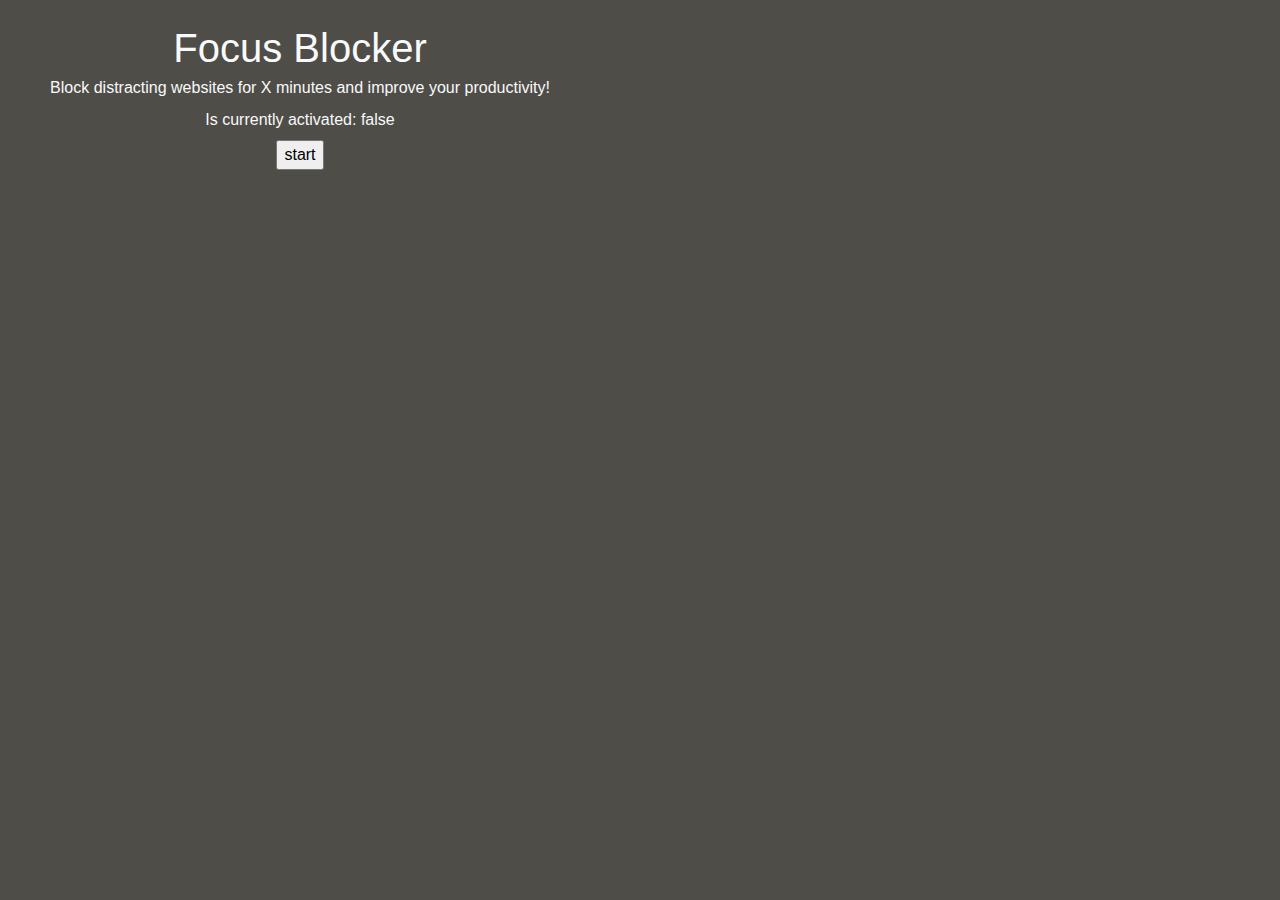
<file: BudgetManager/popup.html>
<!DOCTYPE html>
<html>
<html lang="en">
<head>
    <meta charset="UTF-8">
    <meta name="viewport" content="width=device-width, initial-scale=1.0">
    <meta http-equiv="X-UA-Compatible" content="ie=edge">
    <link rel="stylesheet"
          href="https://stackpath.bootstrapcdn.com/bootstrap/4.3.1/css/bootstrap.min.css"
          integrity="sha384-ggOyR0iXCbMQv3Xipma34MD+dH/1fQ784/j6cY/iJTQUOhcWr7x9JvoRxT2MZw1T"
          crossorigin="anonymous">
    <link rel="stylesheet"
          href="https://use.fontawesome.com/releases/v5.7.2/css/all.css"
          integrity="sha384-fnmOCqbTlWIlj8LyTjo7mOUStjsKC4pOpQbqyi7RrhN7udi9RwhKkMHpvLbHG9Sr"
          crossorigin="anonymous">
    <link rel="stylesheet" href="styles.css">
    <title>Focus Blocker</title>
</head>
<body>
<div class="container">

    <header class="text-center text-light my-4">
        <h1 class="mb-1">Focus Blocker</h1>
        <span class="mb-1">Block distracting websites for X minutes and improve your productivity!
        </span>
        <h2></h2>
        <span class="mb-2">Is currently activated: <span id="is_activated">false</span></span>
        <h3></h3>
        <input class="start_timer" type="submit" value="start"/>
    </header>
</div>


<script src="popup.js"></script>
</body>
</html>
</file>
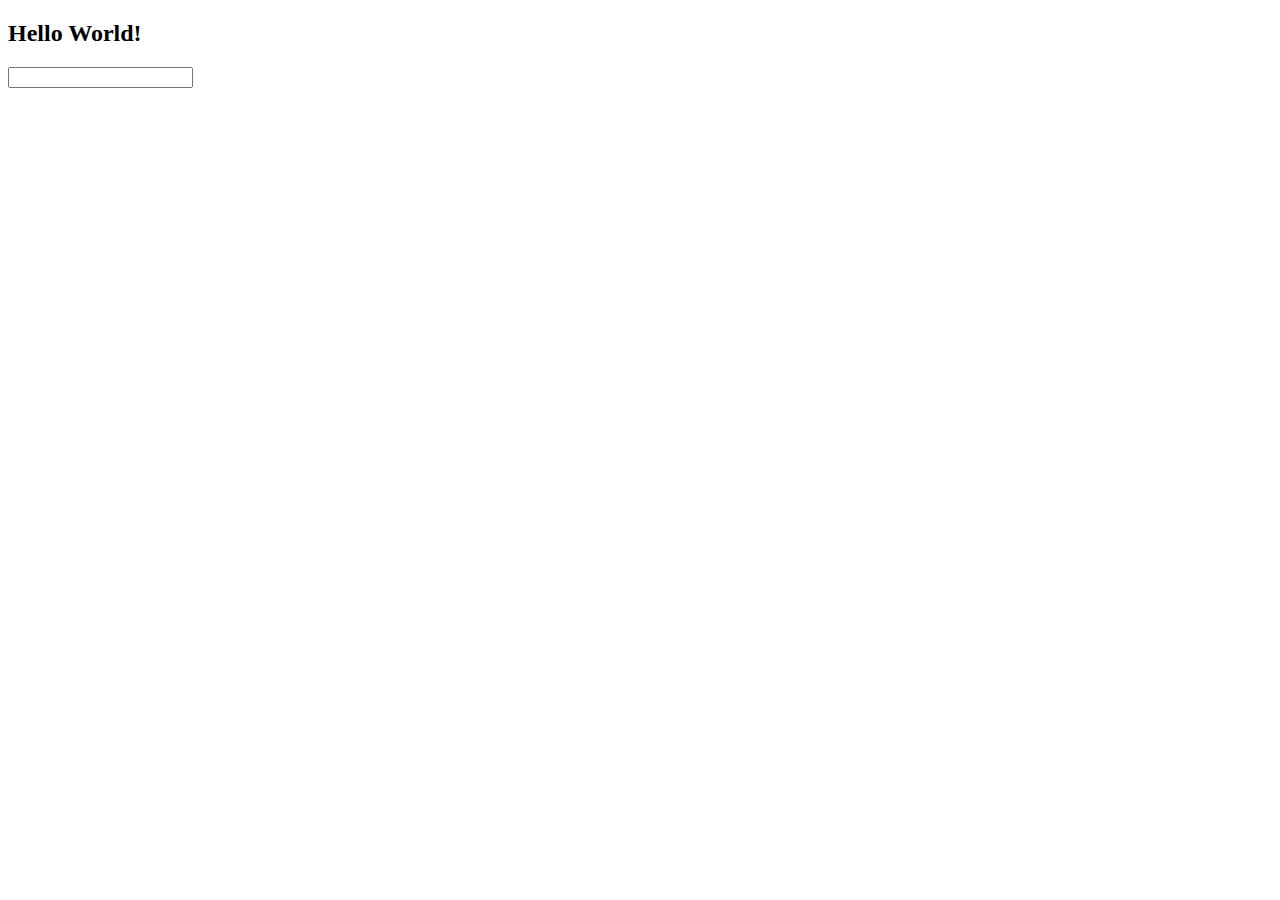
<file: HelloWorld/popup.html>
<!DOCTYPE html>

<html>
    <head>
        <title>Hello World</title>
        <script src="jquery-3.1.0.min.js">
            
        </script>
        <script src="popup.js">
            
        </script>
    </head>
    <body>
        <h2 id="greet">Hello World!</h2>
        <input id="name" type="text"/>
    </body>
</html>
</file>
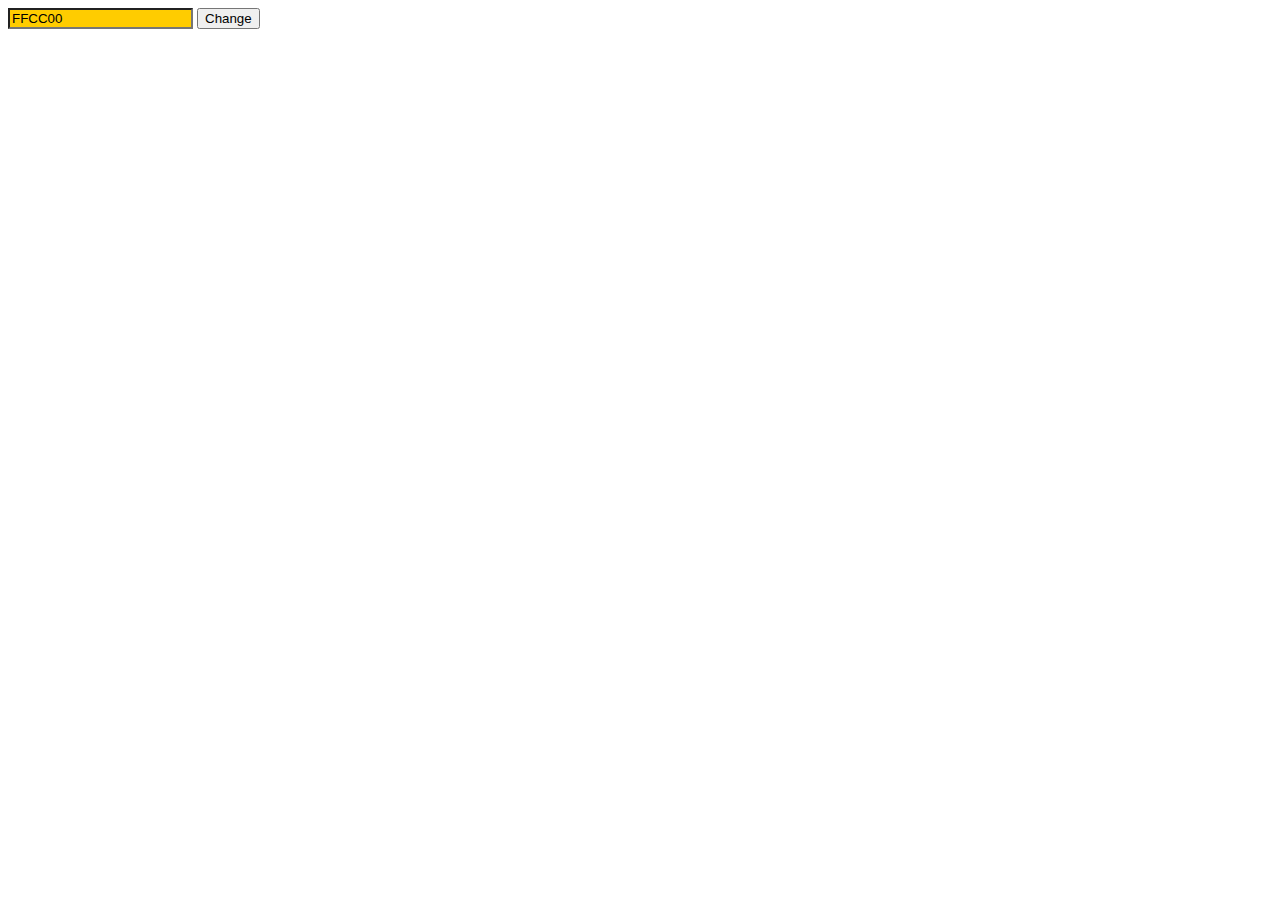
<file: PageFontStyle/popup.html>
<!DOCTYPE html>
<html>
    <head>
        <title>PageFontStyle</title>
        <script src="jquery-3.1.0.min.js"></script>
        <script src="popup.js"></script>
        <script src="jscolor.min.js"></script>
  </head>
  <style>
    body {
    min-width:250px;
    min-height:150px;
}
  </style>
  <body>
        <input id="fontColor" class="jscolor" value="FFCC00">
        <input type="submit" id="btnChange" value="Change"/>
  </body>
</html>
</file>
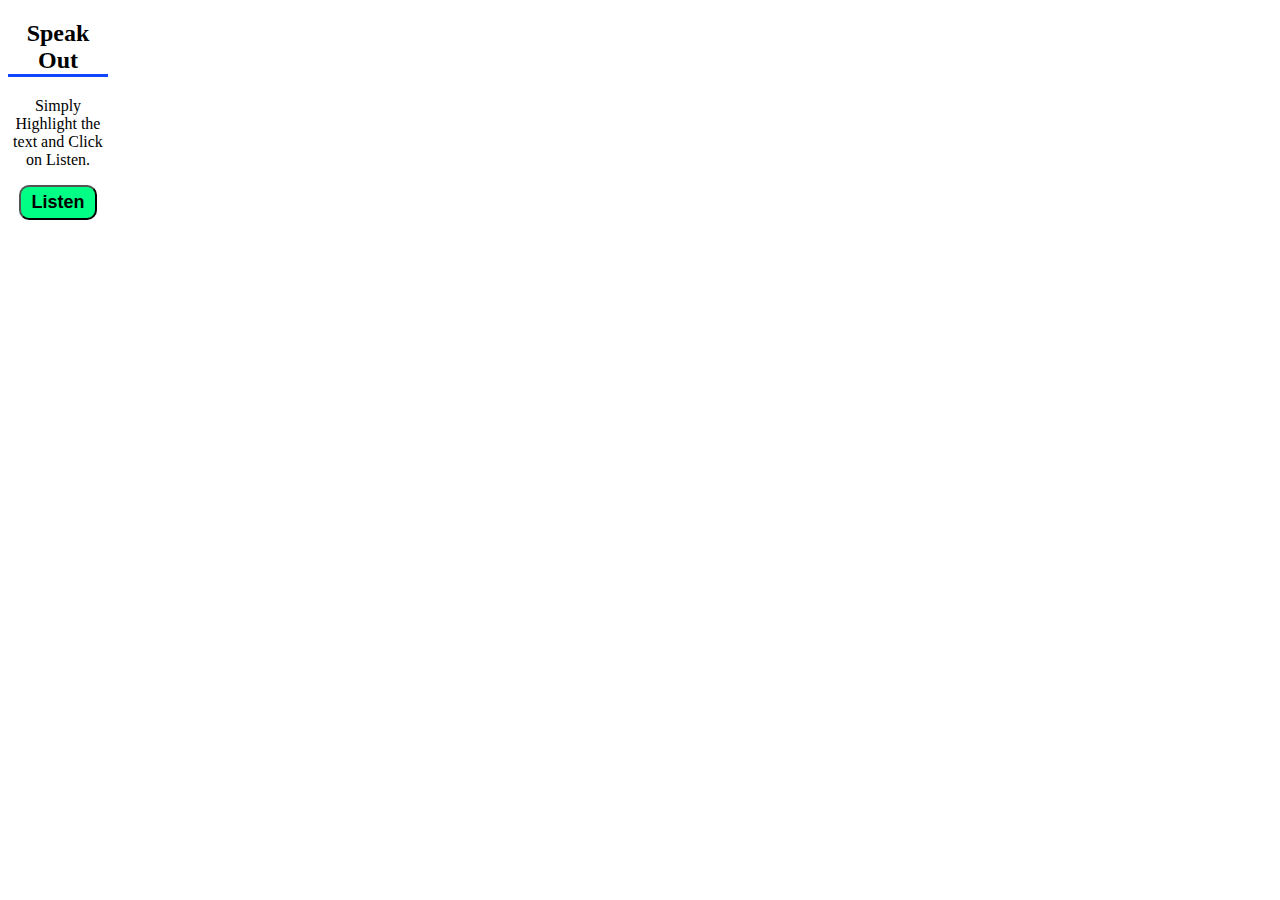
<file: Speak Out/popup.html>
<!DOCTYPE html>
<html lang="en">
<head>
    <meta charset="UTF-8">
    <meta name="viewport" content="width=device-width, initial-scale=1.0">
    <meta http-equiv="Content-Security-Policy" content="default-src * self blob: data: gap:; style-src * self 'unsafe-inline' blob: data: gap:; script-src * 'self' 'unsafe-eval' 'unsafe-inline' blob: data: gap:; object-src * 'self' blob: data: gap:; img-src * self 'unsafe-inline' blob: data: gap:; connect-src self * 'unsafe-inline' blob: data: gap:; frame-src * self blob: data: gap:;">
    <title>Speak Out</title>
    <script src="jquery-3.1.0.min.js"></script>
    <style>
        input{
            display: none;
        }
        body{
            width: 100px;
        }
        
        p{
            text-align: center;
            justify-content: center;
        }

        #greet{
            text-align: center;
            justify-content: center;
            border-bottom: 3px solid #1044ff;
        }

        #divbtn{
            display: flex;
            align-items: center;
            justify-content: center;
        }

        #event-button{
            margin: 0  auto;
            background-color: #00ff85;
            border-radius: 10px;
            padding-left: 10px;
            padding-right: 10px;
            padding-top: 5px;
            padding-bottom: 5px;
            font-size: 18px;
            font-weight: bold;
            font-family: 'Lucida Sans', 'Lucida Sans Regular', 'Lucida Grande', 'Lucida Sans Unicode', Geneva, Verdana, sans-serif;
        }
    </style>
    
</head>
<body>
    <h2 id="greet"> Speak Out </h2>
    <p>Simply Highlight the text and Click on Listen.</p>

    <div id="divbtn">
        <button id="event-button" > Listen </button>
    </div>
    
    
    <div id="output"></div>

   
    <script src="popup.js"></script>
   

</body>
</html>
</file>
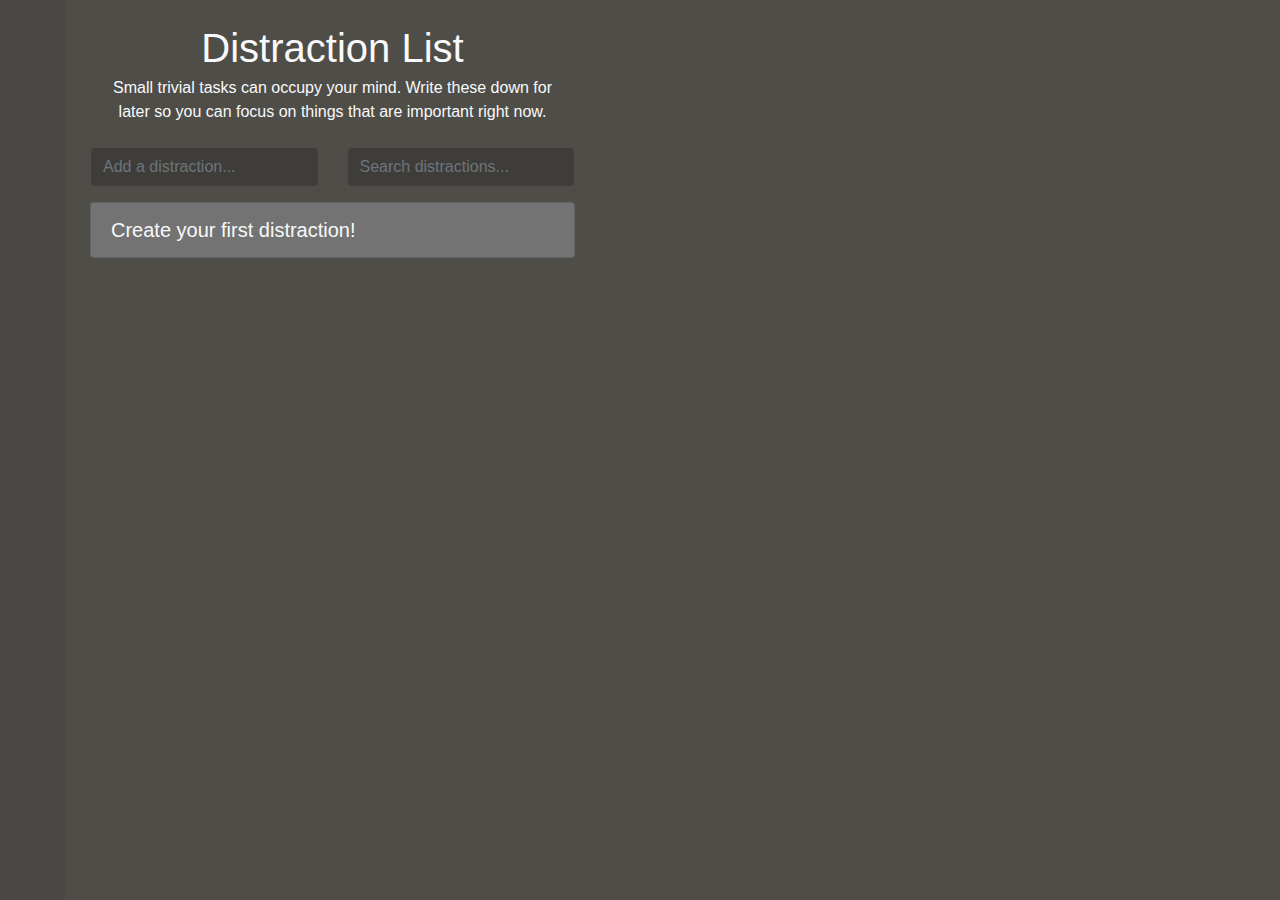
<file: chrome-extensions/combined/popup_distraction.html>
<html lang="en">
<head>
    <meta charset="UTF-8">
    <meta name="viewport" content="width=device-width, initial-scale=1.0">
    <meta http-equiv="X-UA-Compatible" content="ie=edge">
    <link rel="stylesheet"
          href="https://stackpath.bootstrapcdn.com/bootstrap/4.3.1/css/bootstrap.min.css"
          integrity="sha384-ggOyR0iXCbMQv3Xipma34MD+dH/1fQ784/j6cY/iJTQUOhcWr7x9JvoRxT2MZw1T"
          crossorigin="anonymous">
    <link rel="stylesheet"
          href="https://use.fontawesome.com/releases/v5.7.2/css/all.css"
          integrity="sha384-fnmOCqbTlWIlj8LyTjo7mOUStjsKC4pOpQbqyi7RrhN7udi9RwhKkMHpvLbHG9Sr"
          crossorigin="anonymous">
    <link rel="stylesheet" href="styles.css">
    <title>Distraction List</title>
</head>
<style>.fa-list {
    color: white
}</style>
<body>
<div class="sidenav">
    <a href="popup_timer.html"><i class="far fa-clock fa-lg"></i></a>
    <a href="popup_milestones.html"><i class="fas fa-bullseye fa-lg"></i></a>
    <a href="popup_distraction.html"><i class="fas fa-list fa-lg"></i></a>
    <a href="support.html"><i class="fas fa-question fa-lg"></i></a>
</div>
<div class="main">
    <div class="container">
        <header class="text-center text-light my-4 mx-3">
            <h1 class="mb-1">Distraction List</h1>
            <span class="mb-1">Small trivial tasks can occupy your mind.
                Write these down for later so you can focus on things that are important right now.</span>
        </header>
    </div>
    <div class="row">
        <div class="column ml-3">
            <div class="container text-center">
                <form class="add text-center">
                    <input class="form-control m-auto" type="text" name="add"
                           placeholder="Add a distraction..."/>
                </form>
            </div>
        </div>
        <div class="column mr-3">
            <div class="container text-center">
                <form class="search text-center">
                    <input class="form-control m-auto" type="text" name="search"
                           placeholder="Search distractions..."/>
                </form>
            </div>
        </div>
    </div>
    <div class="container mb-4">
        <ul class="list-group todos mx-auto text-light"></ul>
    </div>
</div>
<script src="popup_distraction.js"></script>
</body>
</html>
</file>
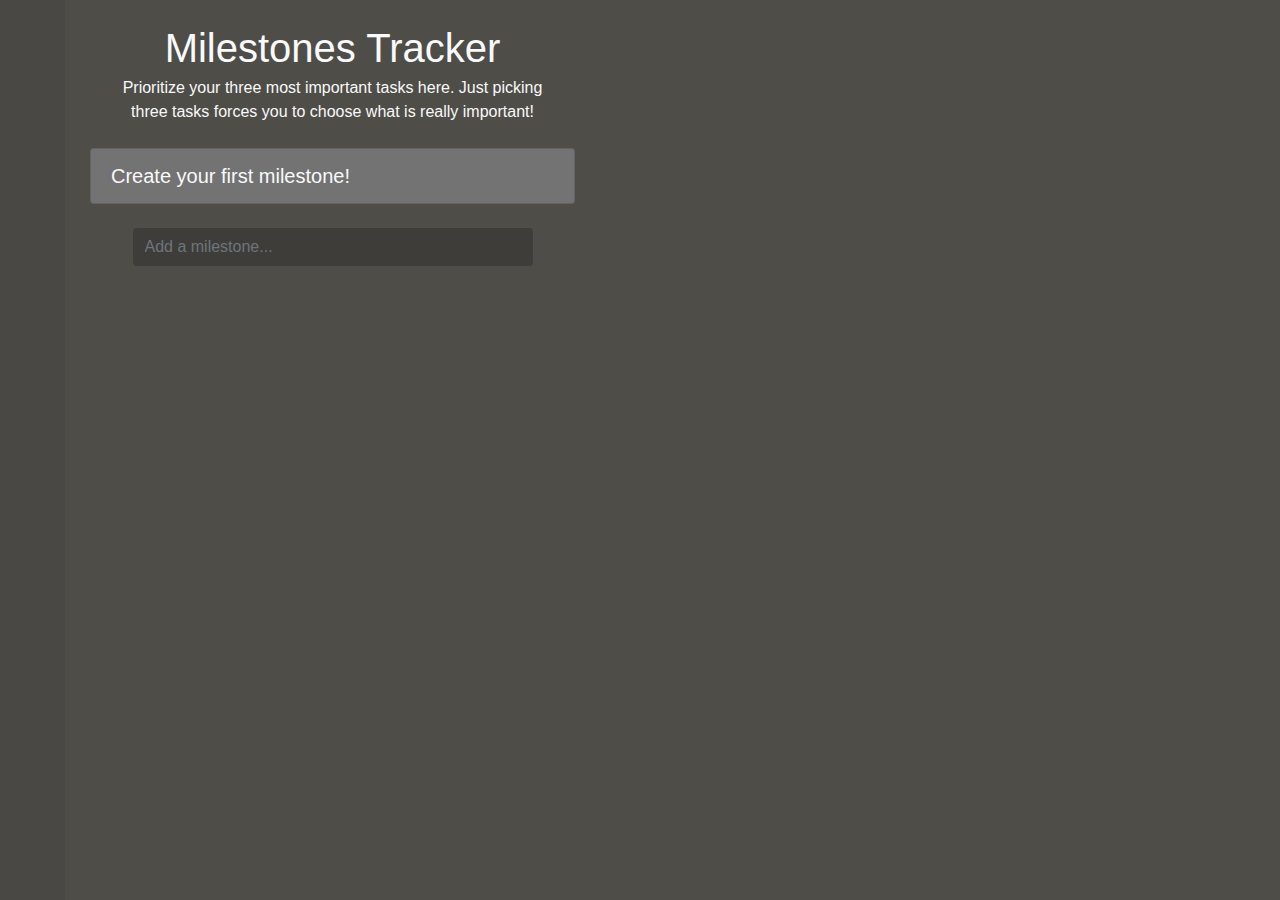
<file: chrome-extensions/combined/popup_milestones.html>
<html lang="en">
<head>
    <meta charset="UTF-8">
    <meta name="viewport" content="width=device-width, initial-scale=1.0">
    <meta http-equiv="X-UA-Compatible" content="ie=edge">
    <link rel="stylesheet"
          href="https://stackpath.bootstrapcdn.com/bootstrap/4.3.1/css/bootstrap.min.css"
          integrity="sha384-ggOyR0iXCbMQv3Xipma34MD+dH/1fQ784/j6cY/iJTQUOhcWr7x9JvoRxT2MZw1T"
          crossorigin="anonymous">
    <link rel="stylesheet"
          href="https://use.fontawesome.com/releases/v5.7.2/css/all.css"
          integrity="sha384-fnmOCqbTlWIlj8LyTjo7mOUStjsKC4pOpQbqyi7RrhN7udi9RwhKkMHpvLbHG9Sr"
          crossorigin="anonymous">
    <link rel="stylesheet" href="styles.css">
    <title>Milestones Tracker</title>
</head>
<style>.fa-bullseye {
    color: white
}</style>
<body>
<div class="sidenav">
    <a href="popup_timer.html"><i class="far fa-clock fa-lg"></i></a>
    <a href="popup_milestones.html"><i class="fas fa-bullseye fa-lg"></i></a>
    <a href="popup_distraction.html"><i class="fas fa-list fa-lg"></i></a>
    <a href="support.html"><i class="fas fa-question fa-lg"></i></a>
</div>
<div class="main">
    <div class="container">
        <header class="text-center text-light my-4 mx-3">
            <h1 class="mb-1">Milestones Tracker</h1>
            <span class="mb-1">Prioritize your three most important tasks here.
            Just picking three tasks forces you to choose what is really important!
        </span>
        </header>
        <ul class="list-group todos mx-auto text-light"></ul>
        <form class="add text-center my-4">
            <input class="form-control m-auto" type="text" name="add"
                   placeholder='Add a milestone...'/>
        </form>
    </div>
</div>
<script src="popup_milestones.js"></script>
</body>
</html>
</file>
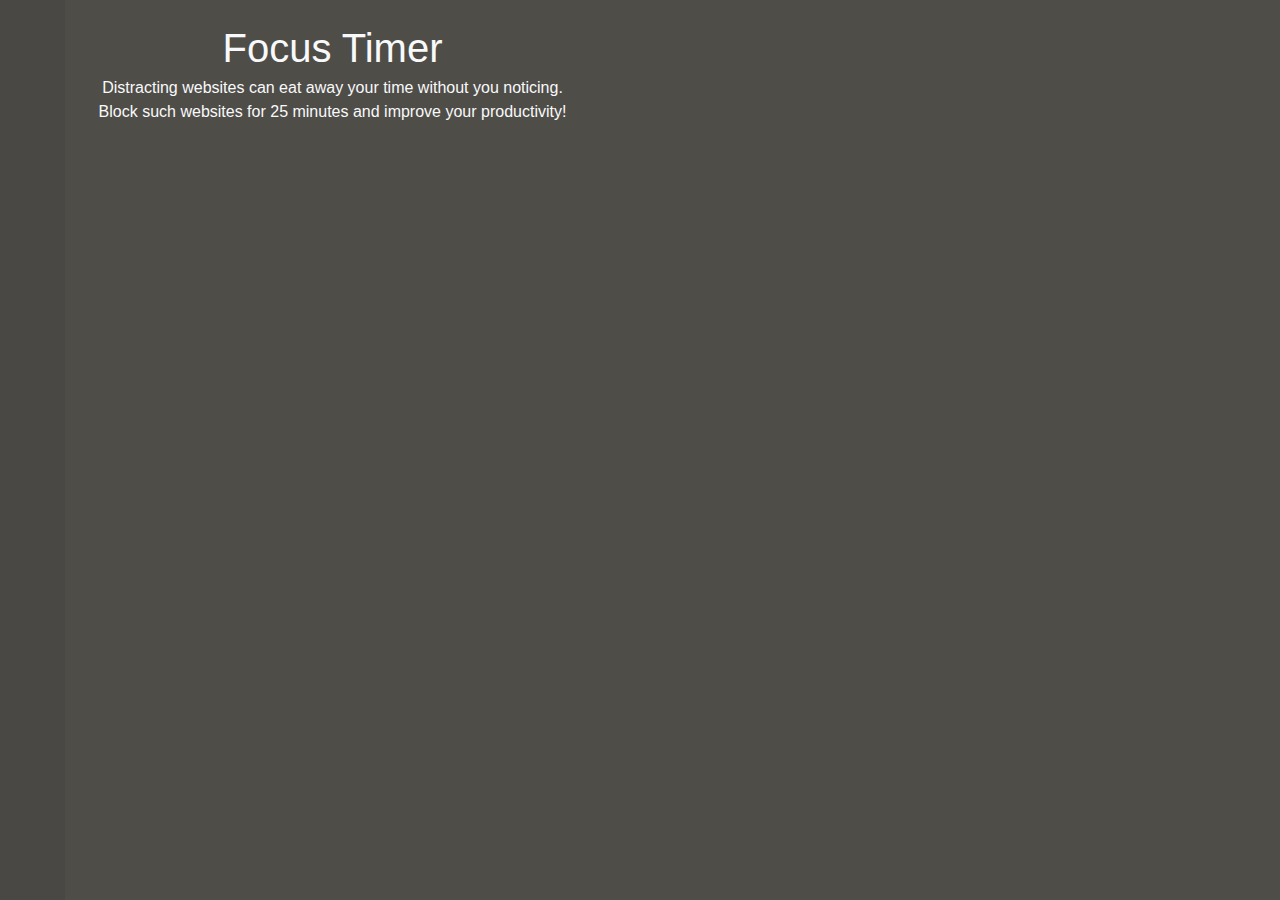
<file: chrome-extensions/combined/popup_timer.html>
<html lang="en">
<head>
    <meta charset="UTF-8">
    <meta name="viewport" content="width=device-width, initial-scale=1.0">
    <meta http-equiv="X-UA-Compatible" content="ie=edge">
    <link rel="stylesheet"
          href="https://stackpath.bootstrapcdn.com/bootstrap/4.3.1/css/bootstrap.min.css"
          integrity="sha384-ggOyR0iXCbMQv3Xipma34MD+dH/1fQ784/j6cY/iJTQUOhcWr7x9JvoRxT2MZw1T"
          crossorigin="anonymous">
    <link rel="stylesheet"
          href="https://use.fontawesome.com/releases/v5.7.2/css/all.css"
          integrity="sha384-fnmOCqbTlWIlj8LyTjo7mOUStjsKC4pOpQbqyi7RrhN7udi9RwhKkMHpvLbHG9Sr"
          crossorigin="anonymous">
    <link rel="stylesheet" href="styles.css">
    <title>Focus Timer</title>
</head>
<style>.fa-clock {
    color: white
}</style>
<body>
<div class="sidenav">
    <a href="popup_timer.html"><i class="far fa-clock fa-lg"></i></a>
    <a href="popup_milestones.html"><i class="fas fa-bullseye fa-lg"></i></a>
    <a href="popup_distraction.html"><i class="fas fa-list fa-lg"></i></a>
    <a href="support.html"><i class="fas fa-question fa-lg"></i></a>
</div>
<div class="main">
    <div class="container">
        <header class="text-center text-light my-4">
            <h1 class="mb-1">Focus Timer</h1>
            <span>Distracting websites can eat away your time without you noticing. Block such websites for 25 minutes and improve your productivity!</span>
        </header>
    </div>
    <div class="row">
        <div class="column ml-5">
            <div class="container text-right my-5">
                <div class="clock"></div>
            </div>
        </div>
        <div class="column">
            <div class="container text-left my-5" id="toggle">
                <i class="fas fa-play fa-lg"></i>
            </div>
        </div>
    </div>
</div>

<script src="popup_timer.js"></script>
</body>
</html>
</file>
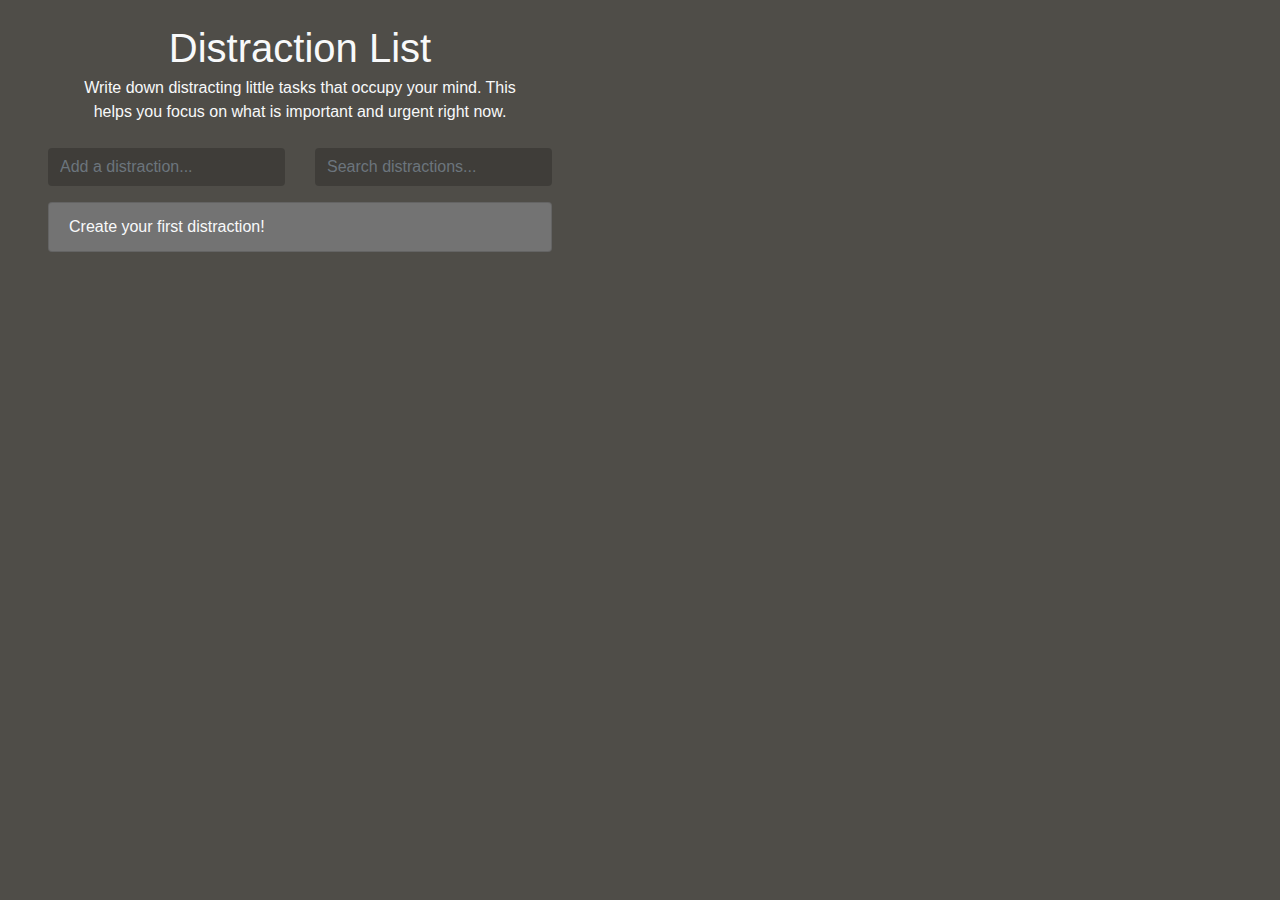
<file: chrome-extensions/distraction_list/popup.html>
<html lang="en">
<head>
    <meta charset="UTF-8">
    <meta name="viewport" content="width=device-width, initial-scale=1.0">
    <meta http-equiv="X-UA-Compatible" content="ie=edge">
    <link rel="stylesheet"
          href="https://stackpath.bootstrapcdn.com/bootstrap/4.3.1/css/bootstrap.min.css"
          integrity="sha384-ggOyR0iXCbMQv3Xipma34MD+dH/1fQ784/j6cY/iJTQUOhcWr7x9JvoRxT2MZw1T"
          crossorigin="anonymous">
    <link rel="stylesheet"
          href="https://use.fontawesome.com/releases/v5.7.2/css/all.css"
          integrity="sha384-fnmOCqbTlWIlj8LyTjo7mOUStjsKC4pOpQbqyi7RrhN7udi9RwhKkMHpvLbHG9Sr"
          crossorigin="anonymous">
    <link rel="stylesheet" href="styles.css">
    <title>Distraction List</title>
</head>
<body>
<div class="container">
    <header class="text-center text-light my-4 mx-5">
        <h1 class="mb-1">Distraction List</h1>
        <span>Write down distracting little tasks that occupy your mind.
            This helps you focus on what is important and urgent right now.</span>
    </header>
</div>
<div class="row">
    <div class="column ml-5">
        <div class="container text-center">
            <form class="add text-center">
                <input class="form-control m-auto" type="text" name="add"
                       placeholder="Add a distraction..."/>
            </form>
        </div>
    </div>
    <div class="column mr-5">
        <div class="container text-center">
            <form class="search text-center">
                <input class="form-control m-auto" type="text" name="search"
                       placeholder="Search distractions..."/>
            </form>
        </div>
    </div>
</div>
<div class="container mb-4 px-4">
    <ul class="list-group todos mx-auto text-light"></ul>
</div>
<script src="popup.js"></script>
</body>
</html>
</file>
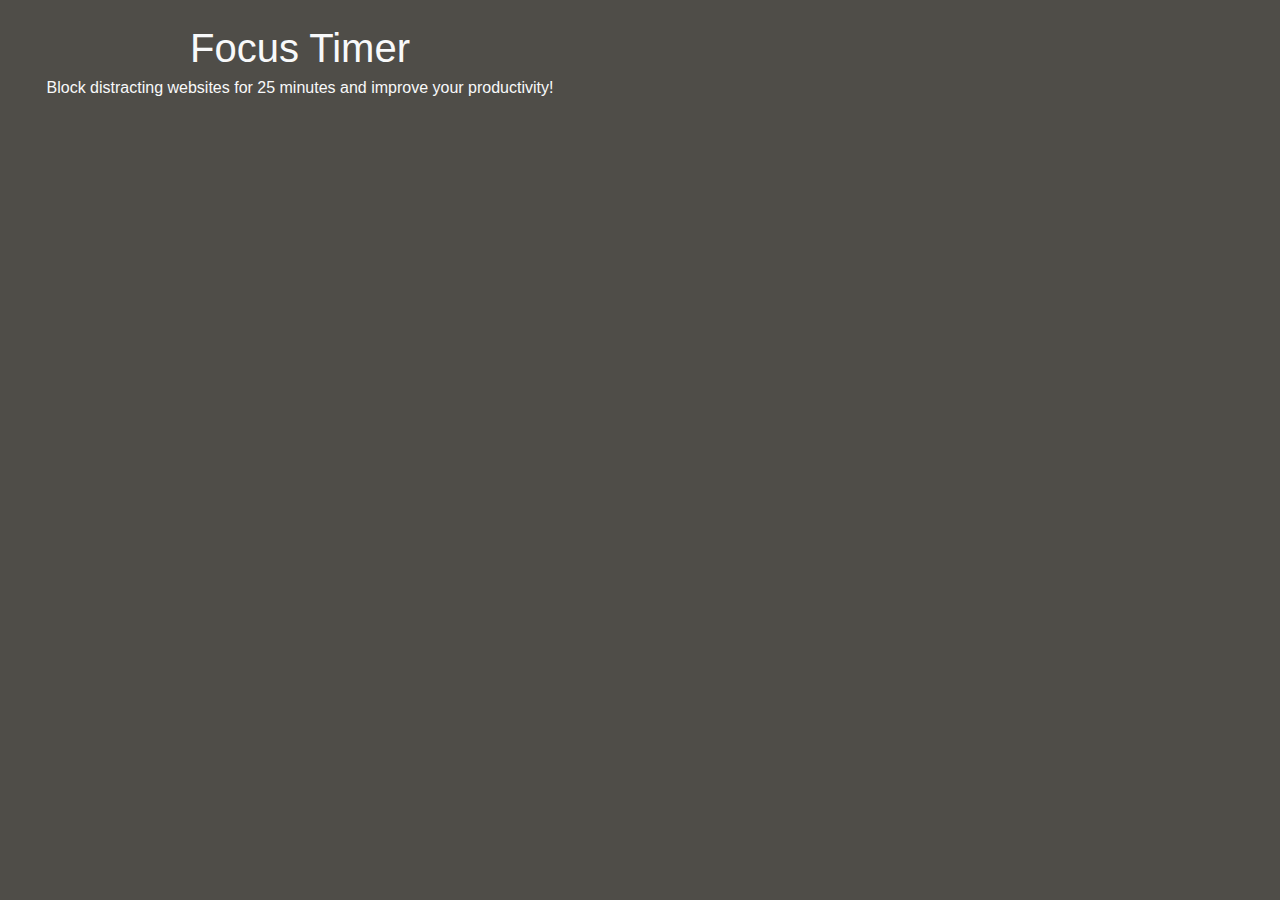
<file: chrome-extensions/focus_timer/popup.html>
<html lang="en">
<head>
    <meta charset="UTF-8">
    <meta name="viewport" content="width=device-width, initial-scale=1.0">
    <meta http-equiv="X-UA-Compatible" content="ie=edge">
    <link rel="stylesheet"
          href="https://stackpath.bootstrapcdn.com/bootstrap/4.3.1/css/bootstrap.min.css"
          integrity="sha384-ggOyR0iXCbMQv3Xipma34MD+dH/1fQ784/j6cY/iJTQUOhcWr7x9JvoRxT2MZw1T"
          crossorigin="anonymous">
    <link rel="stylesheet"
          href="https://use.fontawesome.com/releases/v5.7.2/css/all.css"
          integrity="sha384-fnmOCqbTlWIlj8LyTjo7mOUStjsKC4pOpQbqyi7RrhN7udi9RwhKkMHpvLbHG9Sr"
          crossorigin="anonymous">
    <link rel="stylesheet" href="styles.css">
    <title>Focus Timer</title>
</head>
<body>
<div class="container">
    <header class="text-center text-light my-4">
        <h1 class="mb-1">Focus Timer</h1>
        <span>Block distracting websites for 25 minutes and improve your productivity!</span>
    </header>
</div>
<div class="row">
    <div class="column ml-5">
        <div class="container text-right">
            <div class="clock"></div>
        </div>
    </div>
    <div class="column">
        <div class="container text-left" id="toggle">
            <i class="fas fa-play fa-lg"></i>
        </div>
    </div>
</div>
<script src="popup.js"></script>
</body>
</html>
</file>
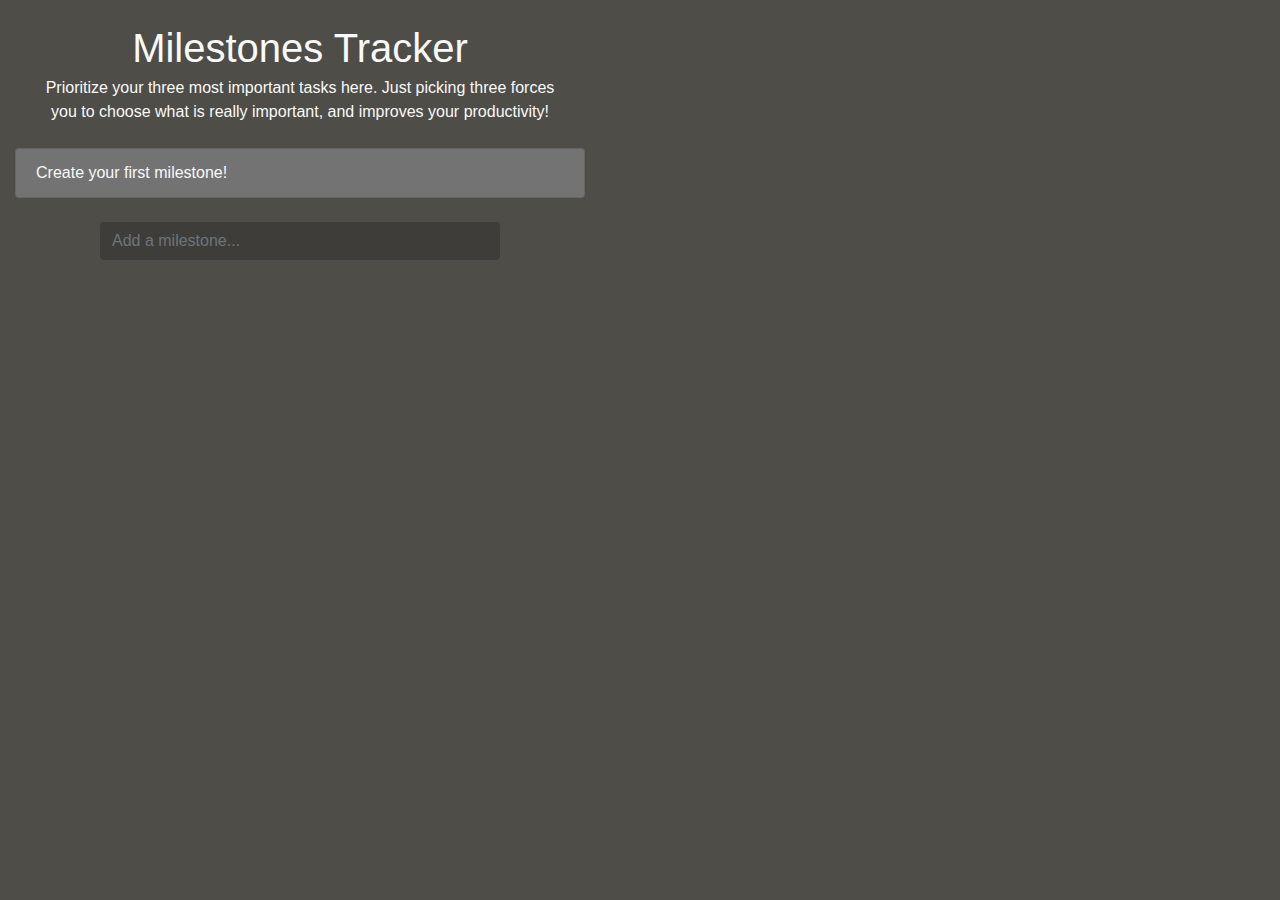
<file: chrome-extensions/milestones_tracker/popup.html>
<html lang="en">
<head>
    <meta charset="UTF-8">
    <meta name="viewport" content="width=device-width, initial-scale=1.0">
    <meta http-equiv="X-UA-Compatible" content="ie=edge">
    <link rel="stylesheet"
          href="https://stackpath.bootstrapcdn.com/bootstrap/4.3.1/css/bootstrap.min.css"
          integrity="sha384-ggOyR0iXCbMQv3Xipma34MD+dH/1fQ784/j6cY/iJTQUOhcWr7x9JvoRxT2MZw1T"
          crossorigin="anonymous">
    <link rel="stylesheet"
          href="https://use.fontawesome.com/releases/v5.7.2/css/all.css"
          integrity="sha384-fnmOCqbTlWIlj8LyTjo7mOUStjsKC4pOpQbqyi7RrhN7udi9RwhKkMHpvLbHG9Sr"
          crossorigin="anonymous">
    <link rel="stylesheet" href="styles.css">
    <title>Milestones Tracker</title>
</head>
<body>
<div class="container">
    <header class="text-center text-light my-4 mx-3">
        <h1 class="mb-1">Milestones Tracker</h1>
        <span class="mb-1">Prioritize your three most important tasks here.
            Just picking three forces you to choose what is really important, and improves your productivity!
        </span>
    </header>
    <ul class="list-group todos mx-auto text-light"></ul>

    <form class="add text-center my-4">
        <input class="form-control m-auto" type="text" name="add"
               placeholder='Add a milestone...'/>
    </form>
</div>
<script src="popup.js"></script>
</body>
</html>
</file>
<file: BudgetManager/styles.css>
html {
    background: #4f4d48;
    height: 200px;
    width: 600px;
}

body {
    background: #4f4d48;
    height: 200px;
    width: 600px;
}

.container {
    max-height: 200px;
    max-width: 600px;
}

input[type=text],
input[type=text]:focus {
    color: #fff;
    border: none;
    background: rgba(0, 0, 0, 0.2);
    max-width: 400px;
}

.todos li {
    background: #737373;
}

.delete {
    cursor: pointer;
}

.filtered {
    display: none !important;
}
</file>
<file: chrome-extensions/combined/styles.css>
html {
    background: #4f4d48;
    height: 400px;
    width: 600px;
    max-height: 400px;
    max-width: 600px;
}

body {
    background: #4f4d48;
    height: 400px;
    width: 600px;
    max-height: 400px;
    max-width: 600px;
}

/* Input bars */
input[type=text],
input[type=text]:focus {
    color: #fff;
    border: none;
    background: rgba(0, 0, 0, 0.2);
    max-width: 400px;
}

/* Remove scrollbar but keep functionality */
::-webkit-scrollbar {
    display: none;
}

/* Base class for centralized body */
.container {
    max-height: 400px;
    max-width: 600px;
}

/* The individual items on the distraction list or the milestones tracker */
.todos li {
    background: #737373;
}

/* Adjust the cursor when hovering over the delete icon */
.delete {
    cursor: pointer;
}

/* The delete icon for the distraction list and the milestones tracker */
.fa-trash-alt:hover {
    color: red;
}

/* Special class to add on filtered out items during search */
.filtered {
    display: none !important;
}

/* The focus countdown timer */
.clock {
    font-size: 2em;
    color: white;
}

/* The row and column classes for the two column layout */
.row {
    display: flex;
}

.column {
    flex: 30%;
}

/* The milestones tracker icon in the sidebar menu */
.fa-bullseye {
    color: #737373;
}

.fa-bullseye:hover {
    color: white
}

/* The focus timer icon in the sidebar menu */
.fa-clock {
    color: #737373;
}

.fa-clock:hover {
    color: white
}

/* The distraction list icon in the sidebar menu */
.fa-list {
    color: #737373;
}

.fa-list:hover {
    color: white
}

/* The question mark icon in the sidebar menu */
.fa-question {
    color: #737373;
}

.fa-question:hover {
    color: white
}

/* The play button for the timer */
.fa-play {
    color: white;
    padding: 17px;
    cursor: pointer;
}

.fa-play:hover {
    color: green;
}

/* The stop button for the timer */
.fa-stop {
    color: white;
    padding: 17px;
    cursor: pointer;
}

.fa-stop:hover {
    color: red;
}

/* The sidebar menu */
.sidenav {
    height: 100%; /* Full-height: remove this if you want "auto" height */
    width: 65px; /* Set the width of the sidebar */
    position: fixed; /* Fixed Sidebar (stay in place on scroll) */
    z-index: 1; /* Stay on top */
    top: 0; /* Stay at the top */
    left: 0;
    background-color: #4a4844;
    overflow-x: hidden; /* Disable horizontal scroll */
    padding-top: 20px;
}

/* The navigation menu links */
.sidenav a {
    padding: 20px 20px 20px 20px;
    text-decoration: none;
    color: white;
    display: block;
}

/* When you mouse over the navigation links, change their color */
.sidenav a:hover {
    color: #f1f1f1;
}

/* Style page content */
.main {
    margin-left: 65px; /* Same as the width of the sidebar */
    padding: 0px 10px;
}

/* On smaller screens, where height is less than 450px, change the style of the sidebar (less padding and a smaller font size) */
@media screen and (max-height: 450px) {
    .sidenav {
        padding-top: 15px;
    }

    .sidenav a {
        font-size: 18px;
    }
}

li {
    background: url("arrow.png") 0 50% no-repeat;
    list-style-type: none;
    font-size:20px;
  }

li .fa-clock {
    color: white
}
li .fa-bullseye {
    color: white
}
li .fa-list {
    color: white
}
li .fa-question {
    color: white
}
</file>
<file: chrome-extensions/distraction_list/styles.css>
html {
    background: #4f4d48;
    height: 400px;
    width: 600px;
}

body {
    background: #4f4d48;
    height: 400px;
    width: 600px;
}

.container {
    max-height: 400px;
    max-width: 600px;
}

input[type=text],
input[type=text]:focus {
    color: #fff;
    border: none;
    background: rgba(0, 0, 0, 0.2);
    max-width: 400px;
}

.todos li {
    background: #737373;
}

.delete {
    cursor: pointer;
}

.fa-trash-alt:hover {
    color: red;
}

.filtered {
    display: none !important;
}

.row {
    display: flex;
}

.column {
    flex: 42%;
}
</file>
<file: chrome-extensions/focus_timer/styles.css>
html {
    background: #4f4d48;
    height: 400px;
    width: 600px;
}

body {
    background: #4f4d48;
    height: 400px;
    width: 600px;
}

.container {
    max-height: 400px;
    max-width: 600px;
}

.clock {
    font-size: 2em;
    color: white;
}

.row {
    display: flex;
}

.column {
    flex: 42%;
}

.fa-play {
    color: white;
    padding: 17px;
    cursor: pointer;
}

.fa-play:hover {
    color: green;
}

.fa-stop {
    color: white;
    padding: 17px;
    cursor: pointer;
}

.fa-stop:hover {
    color: red;
}
</file>
<file: chrome-extensions/milestones_tracker/styles.css>
html {
    background: #4f4d48;
    height: 400px;
    width: 600px;
}

body {
    background: #4f4d48;
    height: 400px;
    width: 600px;
}

.container {
    max-height: 400px;
    max-width: 600px;
}

input[type=text],
input[type=text]:focus {
    color: #fff;
    border: none;
    background: rgba(0, 0, 0, 0.2);
    max-width: 400px;
}

.todos li {
    background: #737373;
}

.delete {
    cursor: pointer;
}

.fa-trash-alt:hover {
    color: red;
}

.filtered {
    display: none !important;
}
</file>
